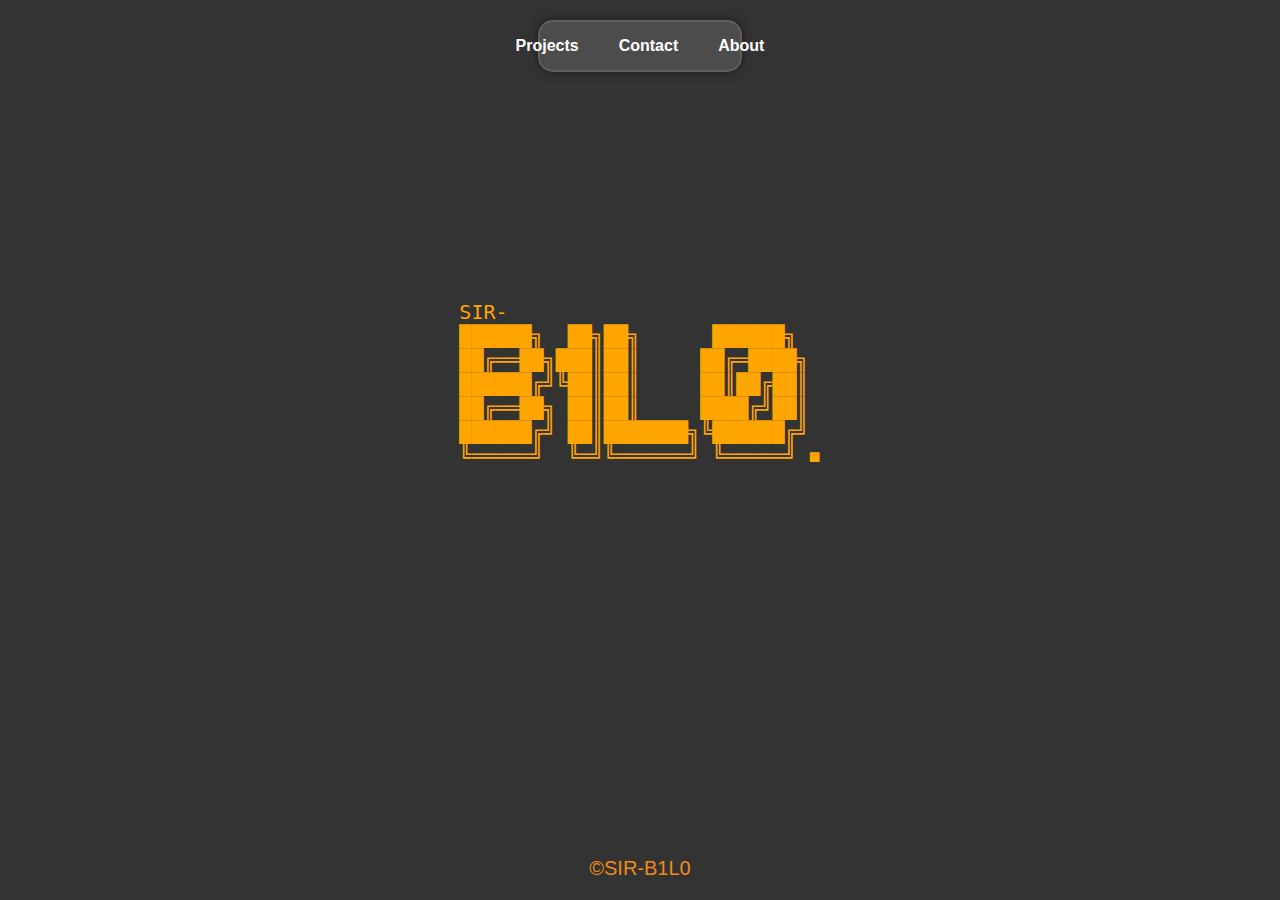
<file: index.html>
<!DOCTYPE html>
<html lang="en">
<head>
  <meta charset="UTF-8" />
  <meta name="viewport" content="width=device-width, initial-scale=1.0"/>
  <title>Sir B1L0</title>
  <link rel="stylesheet" href="styles.css" />
  <style>
    * {
      -webkit-font-smoothing: none;
      -moz-osx-font-smoothing: auto;
    }

    html, body {
      height: 100%;
      margin: 0;
      padding: 0;
      background-color: #333;
      color: rgb(255, 255, 255);
      font-family: monospace;
      display: flex;
      flex-direction: column;
      align-items: center;
    }

    nav {
        width: 16%; /* Smaller width */
        background-color: rgb(76, 76, 76);
        display: flex;
        justify-content: center;
        padding: 15px 0;
        position: absolute;
        top: 20px;
        border-radius: 15px;
        border: 2px solid rgb(94, 94, 94);
        z-index: 999;
        box-shadow: 0 0 10px rgba(0, 0, 0, 0.5); 
    }


    nav a {
      margin: 0 20px;
      text-decoration: none;
      color: rgb(255, 255, 255);
      font-weight: bold;
      font-size: 16px;
    }

    nav a:hover {
      text-decoration: underline;
    }

    .logo {
      margin-top: 300px; /* Pushes logo below nav bar */
      text-align: left;
      color: rgb(241, 138, 20);
    }

    .glitch {
      position: relative;
      color: orange;
      font-family: 'Press Start 2P', monospace;
      font-size: 32px;
      animation: glitch 3s infinite;
    }

    @keyframes glitch {
      0% { text-shadow: 3px 0 red, -3px 0 blue; }
      75% { text-shadow: -3px 0 red, 3px 0 blue; }
      100% { text-shadow: 3px 0 red, -3px 0 blue; }
    }

    .blink {
      animation: blink 1.3s step-end infinite;
      display: inline;
    }

    @keyframes blink {
      50% { opacity: 0; }
    }

    .no-glitch {
      font-family: monospace;
      font-size: 20px;
      text-align: center;
      color: rgb(241, 138, 20);
    }

    footer {
      width: 100%;
      text-align: center;
      position: absolute;
      bottom: 0;
      font-family: monospace;
    }

    footer p {
      font-size: 20px;
      color: rgb(241, 138, 20);
      margin: 0;
    }
  </style>
</head>
<body>

  <nav>
    <a href="#projects">Projects</a>
    <a href="#contact">Contact</a>
    <a href="#experience">About</a>
  </nav>

  <div class="logo glitch">
    <pre style="font-family: monospace; font-size: 20px;">
SIR-
██████╗  ██╗██╗      ██████╗ 
██╔══██╗███║██║     ██╔═████╗
██████╔╝╚██║██║     ██║██╔██║
██╔══██╗ ██║██║     ████╔╝██║
██████╔╝ ██║███████╗╚██████╔╝
╚═════╝  ╚═╝╚══════╝ ╚═════╝ <span class="blink">■</span>
    </pre>
  </div>

  <footer>
    <p>&copy;SIR-B1L0</p>
  </footer>

</body>
</html>
</file>
<file: styles.css>
/* General Styles */
* {
  margin: 0;
  padding: 0;
  box-sizing: border-box;
  font-family: Arial, sans-serif;
}

body {
  background-color: #f4f4f4;
  color: #333;
}

header {
  background-color: #333;
  color: white;
  padding: 20px 0;
  text-align: center;
}

header h1 {
  font-size: 3rem;
}

header nav ul {
  list-style: none;
  padding: 0;
}

header nav ul li {
  display: inline;
  margin-right: 20px;
}

header nav ul li a {
  color: white;
  text-decoration: none;
  font-size: 1.2rem;
}

/* Banner */
.banner {
  background-color: #1d1d1d;
  color: white;
  padding: 50px;
  text-align: center;
}

.banner h2 {
  font-size: 2.5rem;
}

.banner p {
  font-size: 1.2rem;
}

/* Features Section */
#features {
  padding: 50px;
  background-color: #e2e2e2;
  text-align: center;
}

#features h2 {
  font-size: 2.5rem;
  margin-bottom: 30px;
}

.feature {
  display: inline-block;
  width: 30%;
  margin: 0 10px;
  background-color: white;
  padding: 20px;
  border-radius: 8px;
  box-shadow: 0 4px 8px rgba(0, 0, 0, 0.1);
}

.feature h3 {
  font-size: 1.5rem;
  margin-bottom: 10px;
}

/* Join Section */
#join {
  padding: 50px;
  text-align: center;
  background-color: #ffffff;
}

#join p {
  font-size: 1.2rem;
}

/* Footer */
footer {
  background-color: #333;
  color: white;
  padding: 20px 0;
  text-align: center;
}
</file>
